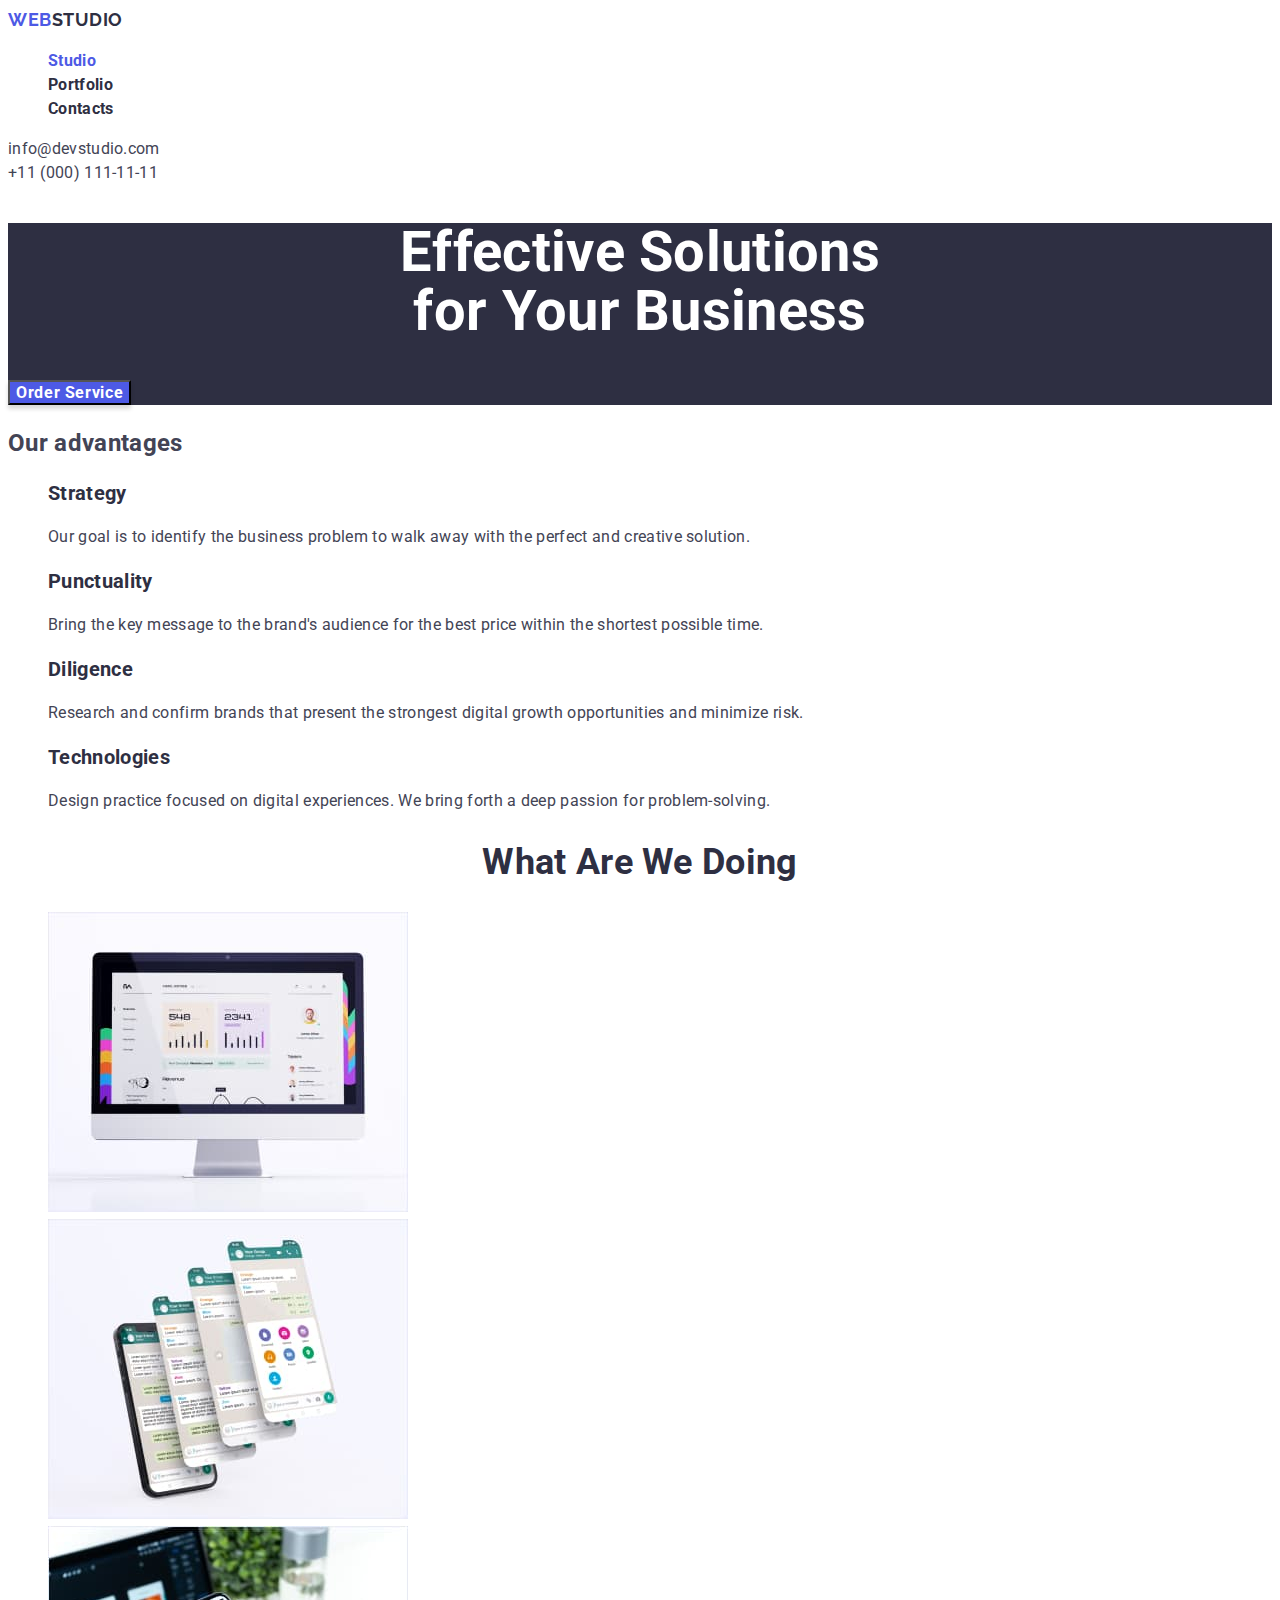
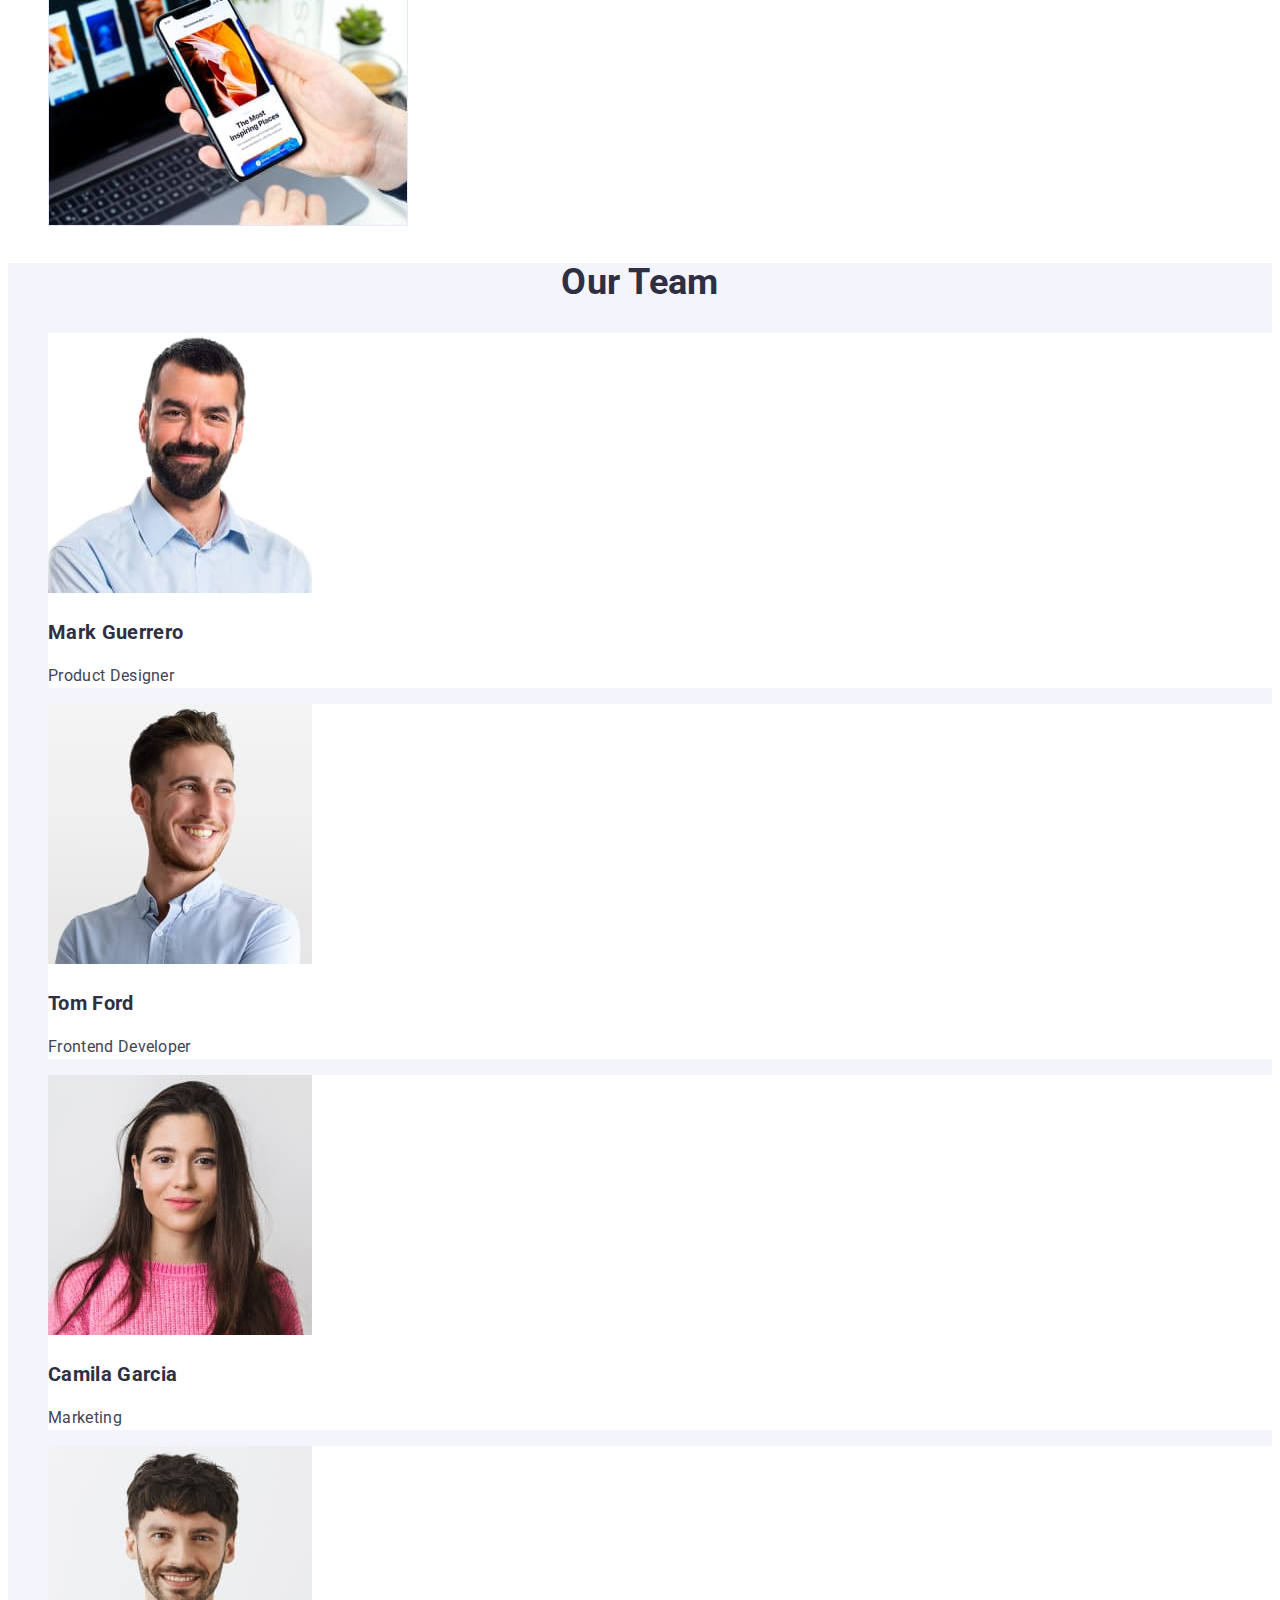
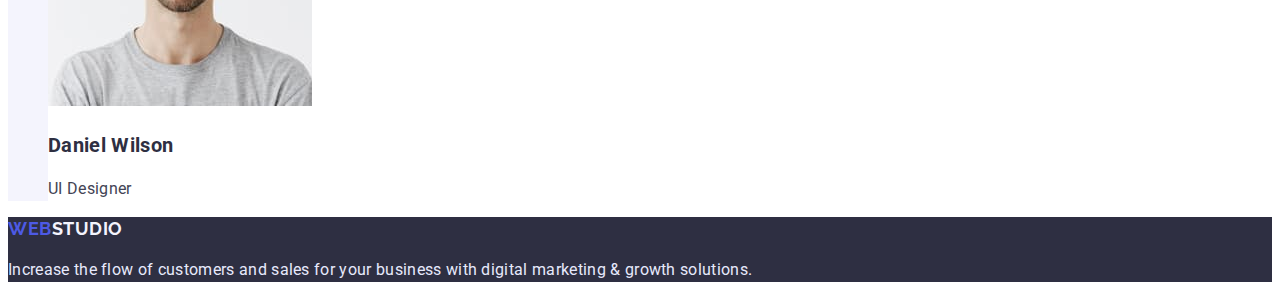
<file: index.html>
<!DOCTYPE html>
<html lang="en">
  <head>
    <meta charset="UTF-8" />
    <meta http-equiv="X-UA-Compatible" content="IE=edge" />
    <meta name="viewport" content="width=device-width, initial-scale=1.0" />
    <title>Studio</title>
    <link
      href="https://fonts.googleapis.com/css2?family=Raleway:wght@700&family=Roboto:wght@400;500;700;900&display=swap"
      rel="stylesheet" />
    <link rel="stylesheet" href="./css/styles.css" />
  </head>
  <body>
    <header class="header">
      <nav>
        <a class="logo" href="./index.html"
          ><span class="web">web</span><span class="studio">studio</span></a
        >
        <ul class="site-nav">
          <li><a class="link current" href="./index.html">Studio</a></li>
          <li><a class="link" href="./portfolio.html">Portfolio</a></li>
          <li><a class="link" href="">Contacts</a></li>
        </ul>
      </nav>
      <address class="contacts">
        <a href="mailto:info@devstudio.com">info@devstudio.com</a> <br />
        <a href="tel:+110001111111">+11 (000) 111-11-11</a>
      </address>
    </header>
    <main>
      <div>
        <section class="hero">
          <h1 class="hero-title">
            Effective Solutions <br />
            for Your Business
          </h1>
          <button class="button primary" type="button">Order Service</button>
        </section>
      </div>
      <section class="section">
        <!-- прихований заголовок -->
        <h2>Our advantages</h2>
        <ul>
          <li>
            <h3 class="title">Strategy</h3>
            <p class="text">
              Our goal is to identify the business problem to walk away with the
              perfect and creative solution.
            </p>
          </li>
          <li>
            <h3 class="title">Punctuality</h3>
            <p class="text">
              Bring the key message to the brand's audience for the best price
              within the shortest possible time.
            </p>
          </li>
          <li>
            <h3 class="title">Diligence</h3>
            <p class="text">
              Research and confirm brands that present the strongest digital
              growth opportunities and minimize risk.
            </p>
          </li>
          <li>
            <h3 class="title">Technologies</h3>
            <p class="text">
              Design practice focused on digital experiences. We bring forth a
              deep passion for problem-solving.
            </p>
          </li>
        </ul>
      </section>
      <section>
        <h2 class="section-title">What are we doing</h2>
        <ul>
          <li>
            <img
              src="./images/desktop.jpg"
              alt="desktop development"
              width="360" />
          </li>
          <li>
            <img
              src="./images/mobile.jpg"
              alt="mobile development"
              width="360" />
          </li>
          <li>
            <img
              src="./images/inspiring.jpg"
              alt="mobile development"
              width="360" />
          </li>
        </ul>
      </section>

      <section class="section">
        <div class="our-team">
          <h2 class="section-title">Our team</h2>
          <ul>
            <li>
              <img src="./images/mark.jpg" alt="Mark Guerrero" width="264" />
              <h3 class="title">Mark Guerrero</h3>
              <p class="text">Product Designer</p>
            </li>
            <li>
              <img src="./images/tom.jpg" alt="Tom Ford" width="264" />
              <h3 class="title">Tom Ford</h3>
              <p class="text">Frontend Developer</p>
            </li>
            <li>
              <img src="./images/camila.jpg" alt="Camila Garcia" width="264" />
              <h3 class="title">Camila Garcia</h3>
              <p class="text">Marketing</p>
            </li>
            <li>
              <img src="./images/daniel.jpg" alt="Daniel Wilson" width="264" />
              <h3 class="title">Daniel Wilson</h3>
              <p class="text">UI Designer</p>
            </li>
          </ul>
        </div>
      </section>
    </main>
    <footer class="footer">
      <div class="footer-div">
        <a class="logo" href="./index.html"
          ><span class="web">web</span
          ><span class="studio-footer">studio</span></a
        >
        <p class="footer-text">
          Increase the flow of customers and sales for your business with
          digital marketing & growth solutions.
        </p>
      </div>
    </footer>
  </body>
</html>
</file>
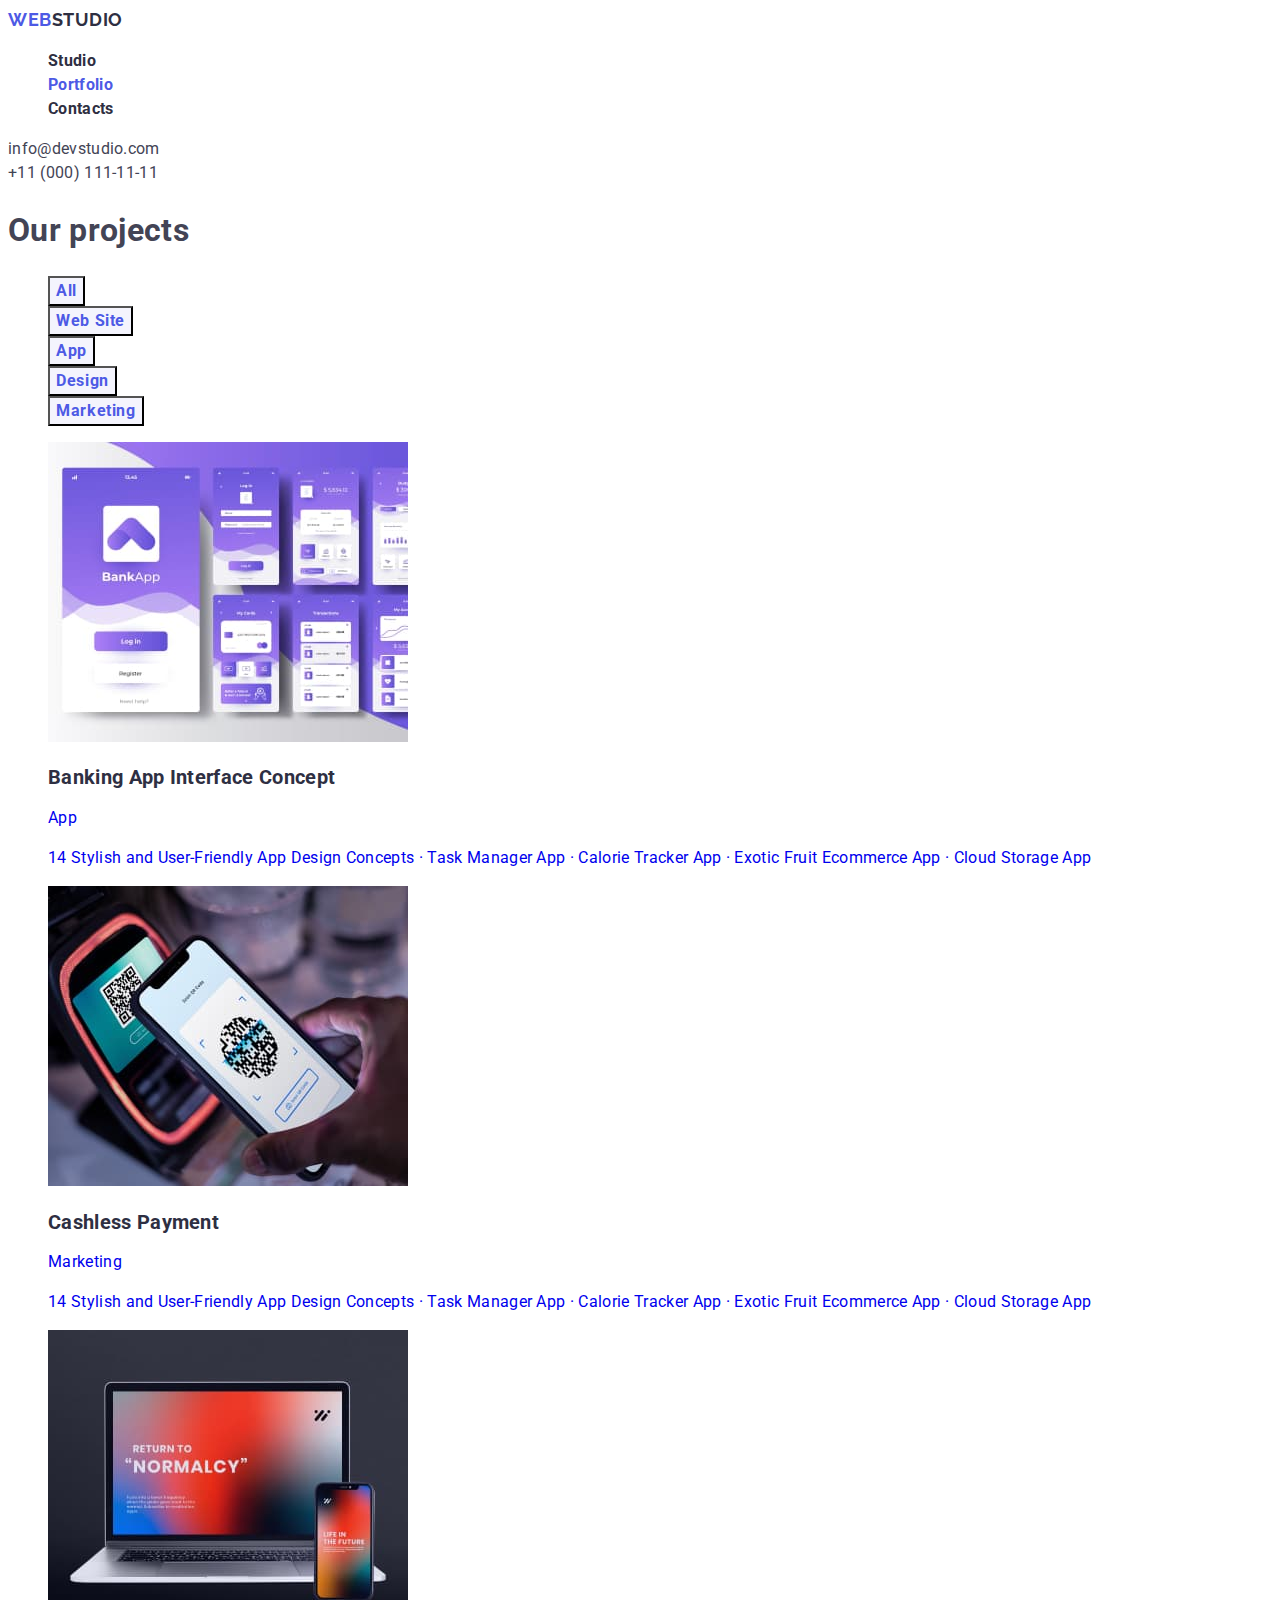
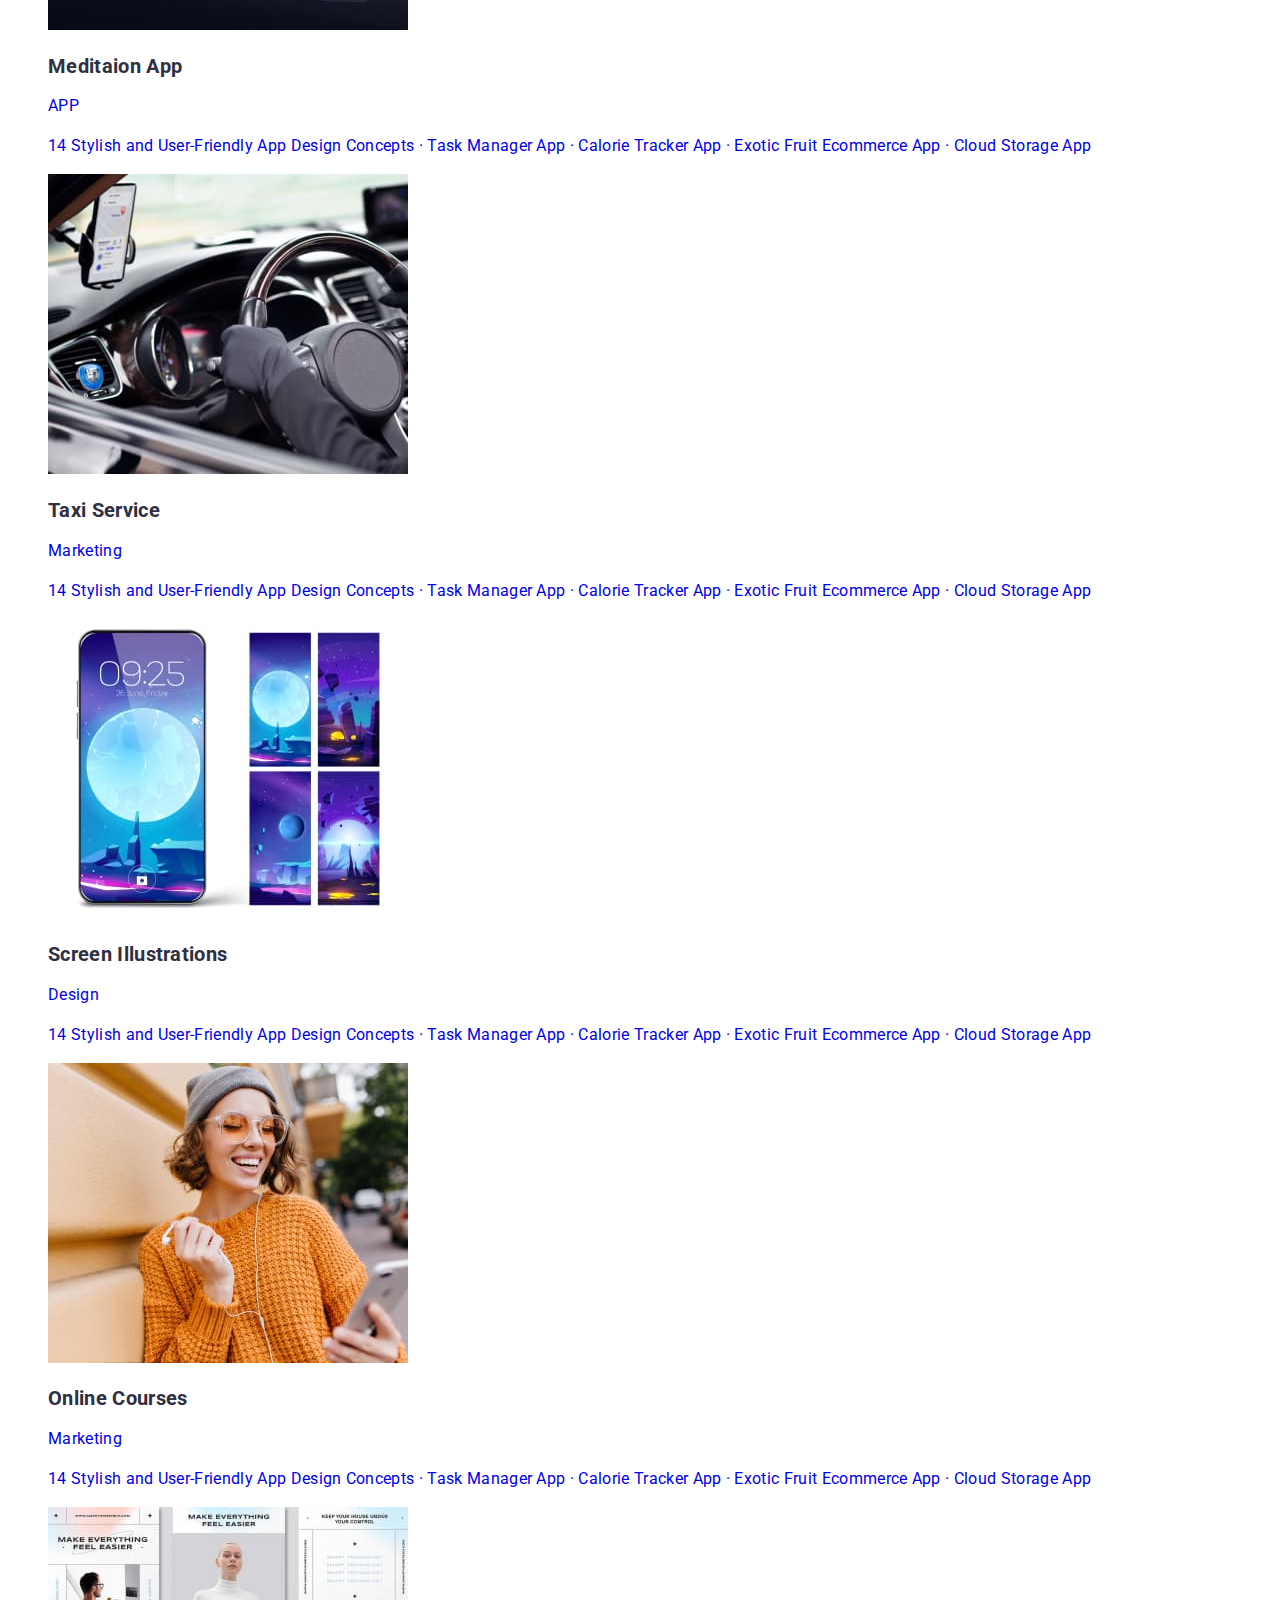
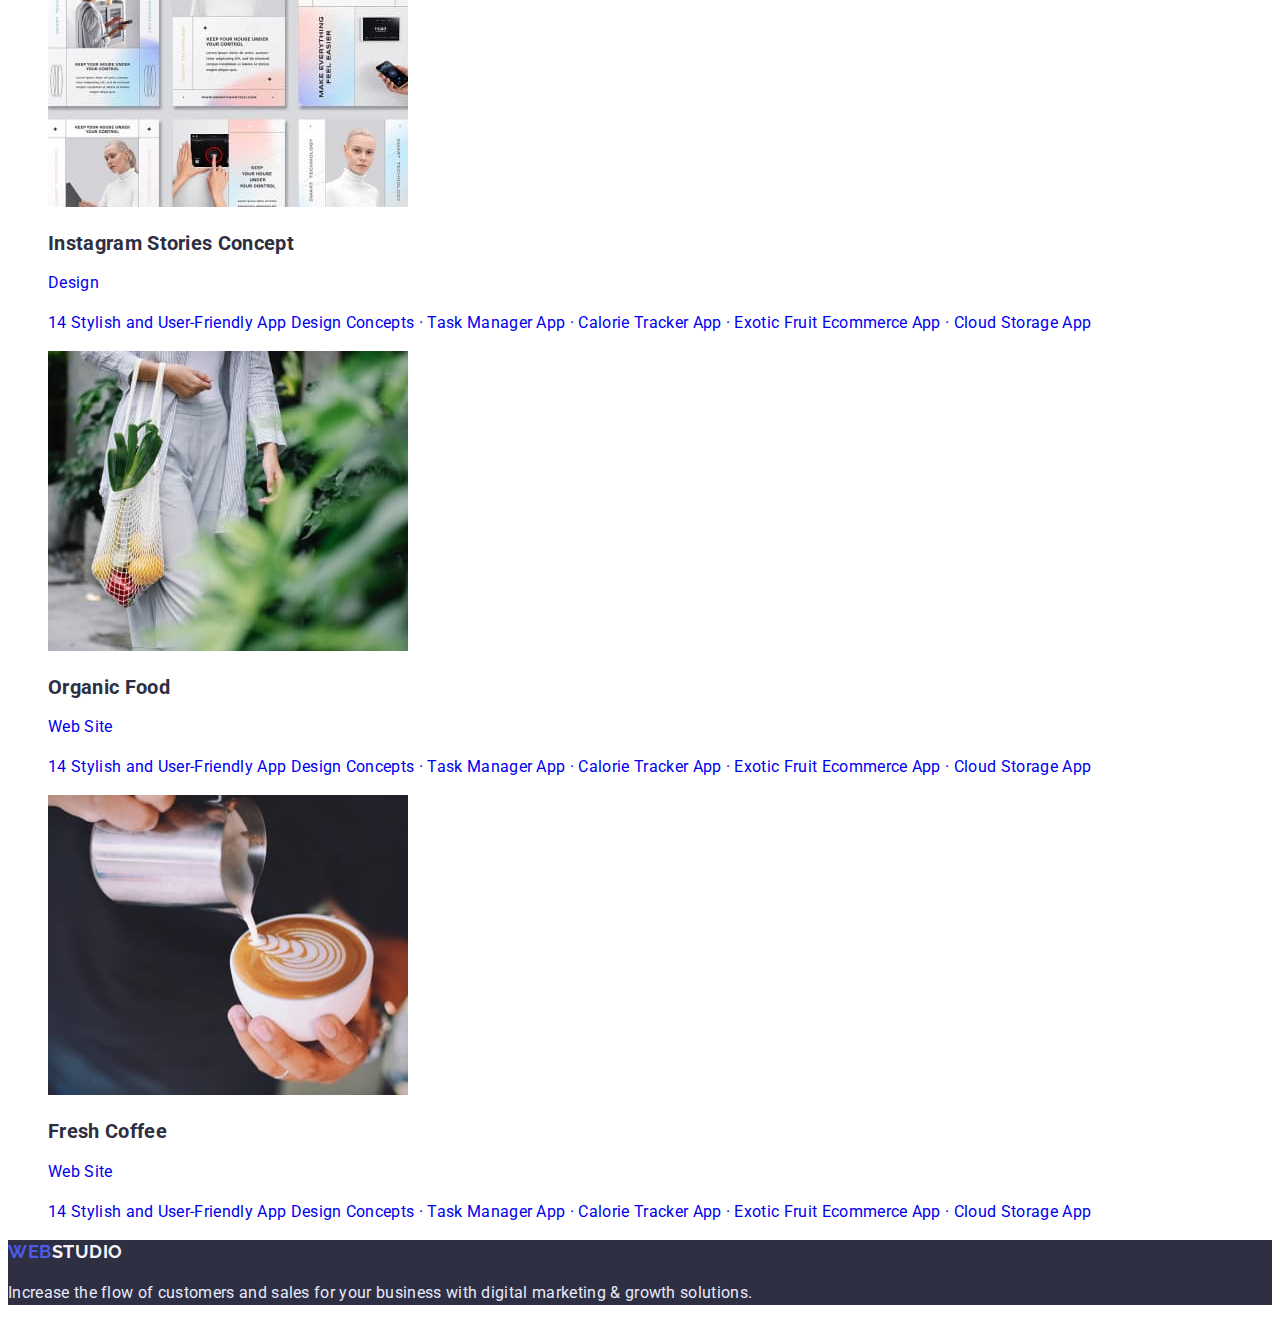
<file: portfolio.html>
<!DOCTYPE html>
<html lang="en">
  <head>
    <meta charset="UTF-8" />
    <meta http-equiv="X-UA-Compatible" content="IE=edge" />
    <meta name="viewport" content="width=device-width, initial-scale=1.0" />
    <title>Portfolio</title>
    <link
      href="https://fonts.googleapis.com/css2?family=Raleway:wght@700&family=Roboto:wght@400;500;700;900&display=swap"
      rel="stylesheet" />
    <link rel="stylesheet" href="./css/styles.css" />
  </head>
  <body>
    <header class="header">
      <nav>
        <a class="logo" href="./index.html"
          ><span class="web">web</span><span class="studio">studio</span></a
        >
        <ul class="site-nav">
          <li><a class="link" href="./index.html">Studio</a></li>
          <li><a class="link current" href="./portfolio.html">Portfolio</a></li>
          <li><a class="link" href="">Contacts</a></li>
        </ul>
      </nav>
      <address class="contacts">
        <a href="mailto:info@devstudio.com">info@devstudio.com</a> <br />
        <a href="tel:+110001111111">+11 (000) 111-11-11</a>
      </address>
    </header>
    <main>
      <section>
        <!-- прихований заголовок -->
        <h1>Our projects</h1>

        <ul>
          <li>
            <button class="button filters" type="button">All</button>
          </li>
          <li>
            <button class="button filters" type="button">Web Site</button>
          </li>
          <li>
            <button class="button filters" type="button">App</button>
          </li>
          <li>
            <button class="button filters" type="button">Design</button>
          </li>
          <li>
            <button class="button filters" type="button">Marketing</button>
          </li>
        </ul>

        <ul class="projects">
          <li>
            <a href="#">
              <img
                src="./images/banking.jpg"
                alt="banking app"
                width="360"
                height="300" />
              <h2 class="title">Banking App Interface Concept</h2>
              <p class="text">App</p>
              <p class="text">
                14 Stylish and User-Friendly App Design Concepts · Task Manager
                App · Calorie Tracker App · Exotic Fruit Ecommerce App · Cloud
                Storage App
              </p>
            </a>
          </li>
          <li>
            <a href="#">
              <img
                src="./images/cashless.jpg"
                alt="Cashless Payment"
                width="360"
                height="300" />
              <h2 class="title">Cashless Payment</h2>
              <p class="text">Marketing</p>
              <p class="text">
                14 Stylish and User-Friendly App Design Concepts · Task Manager
                App · Calorie Tracker App · Exotic Fruit Ecommerce App · Cloud
                Storage App
              </p>
            </a>
          </li>
          <li>
            <a href="#">
              <img
                src="./images/meditation.jpg"
                alt="Meditaion App"
                width="360"
                height="300" />
              <h2 class="title">Meditaion App</h2>
              <p class="text">APP</p>
              <p class="text">
                14 Stylish and User-Friendly App Design Concepts · Task Manager
                App · Calorie Tracker App · Exotic Fruit Ecommerce App · Cloud
                Storage App
              </p>
            </a>
          </li>
          <li>
            <a href="#">
              <img
                src="./images/taxi.jpg"
                alt="Taxi Service"
                width="360"
                height="300" />
              <h2 class="title">Taxi Service</h2>
              <p class="text">Marketing</p>
              <p class="text">
                14 Stylish and User-Friendly App Design Concepts · Task Manager
                App · Calorie Tracker App · Exotic Fruit Ecommerce App · Cloud
                Storage App
              </p>
            </a>
          </li>
          <li>
            <a href="#">
              <img
                src="./images/illustrations.jpg"
                alt="illustrations"
                width="360"
                height="300" />
              <h2 class="title">Screen Illustrations</h2>
              <p class="text">Design</p>
              <p class="text">
                14 Stylish and User-Friendly App Design Concepts · Task Manager
                App · Calorie Tracker App · Exotic Fruit Ecommerce App · Cloud
                Storage App
              </p>
            </a>
          </li>
          <li>
            <a href="#">
              <img
                src="./images/online-courses.jpg"
                alt="Online Courses"
                width="360"
                height="300" />
              <h2 class="title">Online Courses</h2>
              <p class="text">Marketing</p>
              <p class="text">
                14 Stylish and User-Friendly App Design Concepts · Task Manager
                App · Calorie Tracker App · Exotic Fruit Ecommerce App · Cloud
                Storage App
              </p>
            </a>
          </li>
          <li>
            <a href="#">
              <img
                src="./images/stories.jpg"
                alt="Instagram Stories Concept"
                width="360"
                height="300" />
              <h2 class="title">Instagram Stories Concept</h2>
              <p class="text">Design</p>
              <p class="text">
                14 Stylish and User-Friendly App Design Concepts · Task Manager
                App · Calorie Tracker App · Exotic Fruit Ecommerce App · Cloud
                Storage App
              </p>
            </a>
          </li>
          <li>
            <a href="#">
              <img
                src="./images/organic-food.jpg"
                alt="Organic Food"
                width="360"
                height="300" />
              <h2 class="title">Organic Food</h2>
              <p class="text">Web Site</p>
              <p class="text">
                14 Stylish and User-Friendly App Design Concepts · Task Manager
                App · Calorie Tracker App · Exotic Fruit Ecommerce App · Cloud
                Storage App
              </p>
            </a>
          </li>
          <li>
            <a href="#">
              <img
                src="./images/coffee.jpg"
                alt="Fresh Coffee"
                width="360"
                height="300" />
              <h2 class="title">Fresh Coffee</h2>
              <p class="text">Web Site</p>
              <p class="text">
                14 Stylish and User-Friendly App Design Concepts · Task Manager
                App · Calorie Tracker App · Exotic Fruit Ecommerce App · Cloud
                Storage App
              </p>
            </a>
          </li>
        </ul>
      </section>
    </main>
    <footer class="footer">
      <div class="footer-div">
        <a class="logo" href="./index.html"
          ><span class="web">web</span
          ><span class="studio-footer">studio</span></a
        >
        <p class="footer-text">
          Increase the flow of customers and sales for your business with
          digital marketing & growth solutions.
        </p>
      </div>
    </footer>
  </body>
</html>
</file>
<file: css/styles.css>
/* Акцент #4D5AE5 IRIS */
/* Заголовки тіні #2E2F42 Dark */
/* Валідація успіх #31D0AA Green */
/* Текст #434455 Slate */
/* Додатковий - зменшений #8E8F99 LIGHT SLATE */
/* світлий текс #E7E9FC cornflower */
/* Світлий фон #F4F4FD CLOUD */
/* основний фон #FFFFFF */

:root {
  --dark-text-color: #2E2F42;
  --accent-color: #4D5AE5;
  --success-color: #31D0AA;
  --white-color: #FFFFFF;
  --subtle-text-color: #8E8F99;
  --primary-text-color: #434455;
  --light-text-color: #E7E9FC;
  --light-bgc-color: #F4F4FD;

}

body {
  background-color: var(--white-color);
  color: var(--primary-text-color);
  font-family: Roboto, sans-serif;
  letter-spacing: 0.02em;
  font-size: 16px;
  line-height: 1.5;
}
a {
  text-decoration: none;
}
ul {
  list-style: none;
}

/* Header */
.web {
  color: var(--accent-color);
}
.studio {
  color: var(--dark-text-color);
}
.logo {
  font-family: Raleway, sans-serif;
  text-transform: uppercase;
  letter-spacing: 0.03em;
  font-weight: 700;
  font-size: 18px;
  line-height: 1.33;
}

a:hover span,
a:focus span {
  color: var(--accent-color);
}

.site-nav .link {
  color: var(--dark-text-color);
  font-weight: 700;
  font-size: 16px;
  line-height: 1.5;
}
.site-nav .link.current {
  color: var(--accent-color);
}
.site-nav .link:hover,
.site-nav .link:focus {
  color: var(--accent-color);
}
.contacts > a {
  color: var(--primary-text-color);
  font-style: normal;
}
.contacts a:hover,
.contacts a:focus {
  color: var(--accent-color);
}
/* main */
.hero {
  background-color: var(--dark-text-color) ;
}
.hero-title {
  color: var(--white-color);
  font-size: 56px;
  line-height: 1.07;
  text-align: center;
}
.section-title {
  color: var(--dark-text-color);
  font-size: 36px;
  line-height: 1.11;
  text-align: center;
  text-transform: capitalize;
}
.title {
  color: var(--dark-text-color);
  font-size: 20px;
  line-height: 1.2;
}

.our-team {
  background-color: var(--light-bgc-color);
  
}
.our-team li {
  background-color: var(--white-color);
}

/* button */

.button {
  font-family: inherit;
  cursor: pointer;
  font-weight: 700;
  font-size: 16px;
  line-height: 1.19;
  letter-spacing: 0.04em;
}

.button.primary {
  color: var(--white-color);
  background-color: var(--accent-color);
  box-shadow: 0px 4px 4px rgba(0, 0, 0, 0.15);
}
.button.filters {
  color: var(--accent-color);
  background-color: var(--light-bgc-color);
  line-height: 1.5
}

.button.filters:hover,
.button.filters:focus {
  color: var(--white-color);
  background-color: var(--accent-color);
}

/* Footer */
.footer-div {
  background-color: var(--dark-text-color);
}
.studio-footer {
  color: var(--light-bgc-color);
  text-transform: uppercase;
}

.footer-text {
  color: var(--light-text-color);
}
</file>
